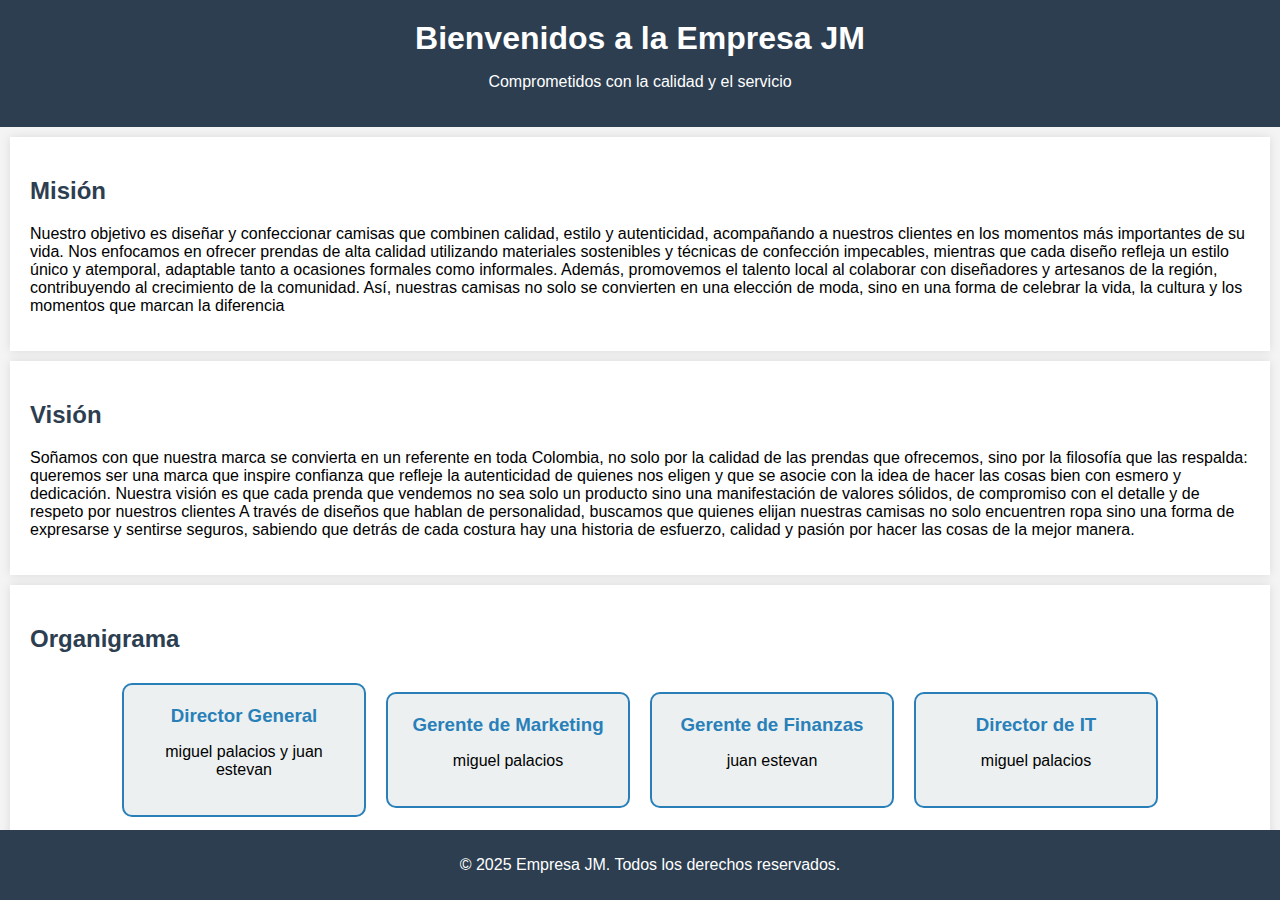
<file: paginaweb2.html>
<!DOCTYPE html>
<html lang="es">
<head>
    <meta charset="UTF-8">
    <meta name="viewport" content="width=device-width, initial-scale=1.0">
    <title>Empresa de camisas JM</title>
    <link rel="stylesheet" href="diseño2.css">
</head>
<body>

    <header>
        <h1>Bienvenidos a la Empresa JM</h1>
        <p>Comprometidos con la calidad y el servicio</p>
    </header>

    <section id="mision">
        <h2>Misión</h2>
        <p>
         Nuestro objetivo es diseñar y confeccionar camisas que combinen calidad, estilo y autenticidad, acompañando a nuestros 
         clientes en los momentos más importantes de su vida. Nos enfocamos en ofrecer prendas de alta calidad
        utilizando materiales sostenibles y técnicas de confección impecables, mientras que cada diseño refleja un estilo 
        único y atemporal, adaptable tanto a ocasiones formales como informales. Además, promovemos el talento local al colaborar 
        con diseñadores y artesanos de la región, contribuyendo al crecimiento de la comunidad. Así, nuestras camisas 
        no solo se convierten en una elección de moda, sino en una forma de celebrar la vida, la cultura y los momentos que marcan 
        la diferencia
        </p>
    </section>

    <section id="vision">
        <h2>Visión</h2>
        <p>
            Soñamos con que nuestra marca se convierta en un referente en toda Colombia, no solo por la calidad de 
            las prendas que ofrecemos, sino por la filosofía que las respalda: queremos ser una marca que inspire confianza 
            que refleje la autenticidad de quienes nos eligen y que se asocie con la idea de hacer las cosas bien 
            con esmero y dedicación. Nuestra visión es que cada prenda que vendemos no sea solo un producto 
            sino una manifestación de valores sólidos, de compromiso con el detalle y de respeto por nuestros clientes 
            A través de diseños que hablan de personalidad, buscamos que quienes elijan nuestras camisas no solo encuentren ropa
            sino una forma de expresarse y sentirse seguros, sabiendo que detrás de cada costura hay una historia de esfuerzo, 
            calidad y pasión por hacer las cosas de la mejor manera.

        </p>
    </section>

    <section id="organigrama">
        <h2>Organigrama</h2>
        <div class="organigrama">
            <div>
                <h3>Director General</h3>
                <p>miguel palacios y juan estevan </p>
            </div>
            <div>
                <h3>Gerente de Marketing</h3>
                <p>miguel palacios</p>
            </div>
            <div>
                <h3>Gerente de Finanzas</h3>
                <p>juan estevan</p>
            </div>
            <div>
                <h3>Director de IT</h3>
                <p>miguel palacios</p>
            </div>
        </div>
    </section>

    <footer>
        <p>&copy; 2025 Empresa JM. Todos los derechos reservados.</p>
    </footer>

</body>
</html>
</file>
<file: diseño2.css>
body {
            font-family: Arial, sans-serif;
            margin: 0;
            padding: 0;
            background-color: #f4f4f4;
        }
        header {
            background-color: #2c3e50;
            color: white;
            padding: 20px;
            text-align: center;
        }
        h1 {
            margin: 0;
        }
        section {
            padding: 20px;
            margin: 10px;
            background-color: white;
            box-shadow: 0 0 10px rgba(0, 0, 0, 0.1);
        }
        h2 {
            color: #2c3e50;
        }
        .organigrama {
            display: flex;
            justify-content: center;
            align-items: center;
            flex-wrap: wrap;
            margin-top: 20px;
        }
        .organigrama div {
            margin: 10px;
            padding: 20px;
            border: 2px solid #2980b9;
            border-radius: 10px;
            background-color: #ecf0f1;
            text-align: center;
            width: 200px;
        }
        .organigrama div h3 {
            margin: 0;
            color: #2980b9;
        }
        footer {
            background-color: #2c3e50;
            color: white;
            text-align: center;
            padding: 10px;
            position: fixed;
            bottom: 0;
            width: 100%;
        }
.info {
  position: relative;
  z-index: 2; /* queda por encima de la capa */
}

        body {
            font-family: Arial, sans-serif;
            margin: 0;
            padding: 0;
            background-color: #f4f4f4;
        }
        header {
            background-color: #2c3e50;
            color: white;
            padding: 20px;
            text-align: center;
        }
        h1 {
            margin: 0;
        }
        section {
            padding: 20px;
            margin: 10px;
            background-color: white;
            box-shadow: 0 0 10px rgba(0, 0, 0, 0.1);
        }
        h2 {
            color: #2c3e50;
        }
        .boton {
            background-color: #2980b9;
            color: white;
            padding: 15px 30px;
            text-decoration: none;
            border-radius: 5px;
            font-size: 16px;
            display: inline-block;
            margin-top: 20px;
            transition: background-color 0.3s;
        }
        .boton:hover {
            background-color: #1abc9c;
        }
</file>
